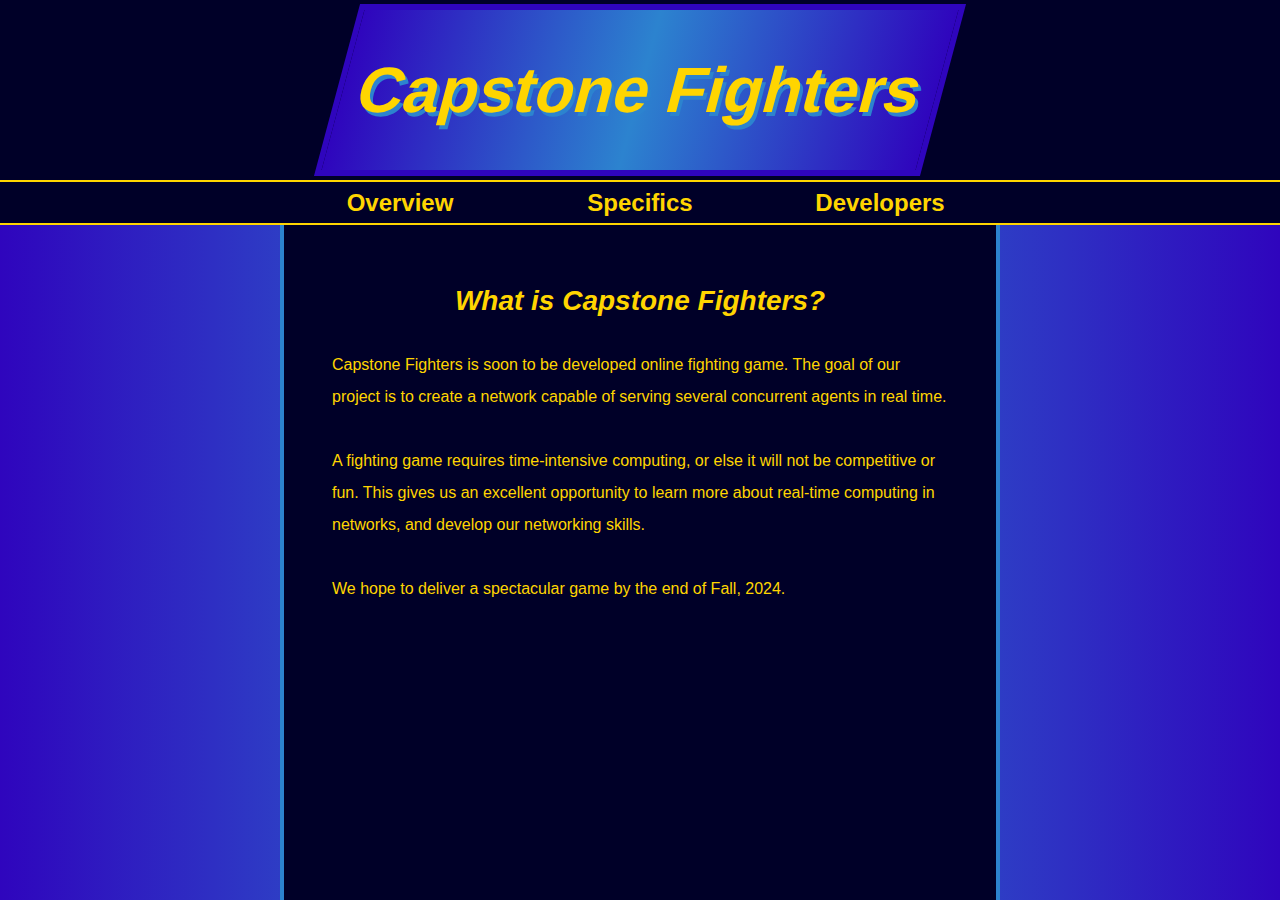
<file: index.html>
<!--
    Website coded by Matthew Watson. Bios written by Brandon Banh,
    Frank Cutrera, Trenton Salyer, and Tyler Mock respectively.
    The Stack was written by
    Created for Capstone 2 at the University of Kansas, Edwards Campus
    for Capstone 1, ITEC 490. 
    02/25/2024.
-->

<!DOCTYPE html lang="en">
<html>
    <head>
        <meta charset="utf-8">
        <title>Capstone Fighters</title>
        <link rel="stylesheet" href="styles.css">
    </head>
    <body> 
        <header>
            <h1>Capstone Fighters</h1>
        </header>
        <nav>
            <ul>
                <li>
                    <h2><a href="./index.html">Overview</a></h2>
                </li>
                <li>
                    <h2>Specifics</h2>
                    <ul>
                        <li><a href="./gameplay.html">Gameplay</a></li>
                        <li><a href="./stack.html">The Stack</a></li>
                        <li><a href="./road_map.html">Road Map</a></li>
                        <li><a href="./stretch_goals.html">Stretch Goals</a></li>
                    </ul>
                </li>
                <li>
                    <h2>Developers</h2>
                    <ul>
                        <li><a href="./brandon.html">Brandon Banh</a></li>
                        <li><a href="./frank.html">Frank Cutrera</a></li>
                        <li><a href="./trenton.html">Trenton Salyer</a></li>
                        <li><a href="./tyler.html">Tyler Mock</a></li>
                        <li><a href="./matthew.html">Matthew Watson</a></li>
                    </ul>
                </li>
            </ul>
        </nav>
        <main>
            <article>
                <h2>What is Capstone Fighters?</h2>
                <p>
                    Capstone Fighters is soon to be developed online fighting game.
                    The goal of our project is to create a network capable of 
                    serving several concurrent agents in real time.
                </p>
                <p>
                    A fighting game requires time-intensive computing, or else it 
                    will not be competitive or fun. This gives us an excellent 
                    opportunity to learn more about real-time computing in 
                    networks, and develop our networking skills.
                </p>
                <p>
                    We hope to deliver a spectacular game by the end of Fall, 2024.
                </p>
            </article>
        </main>
    </body>
</html>
</file>
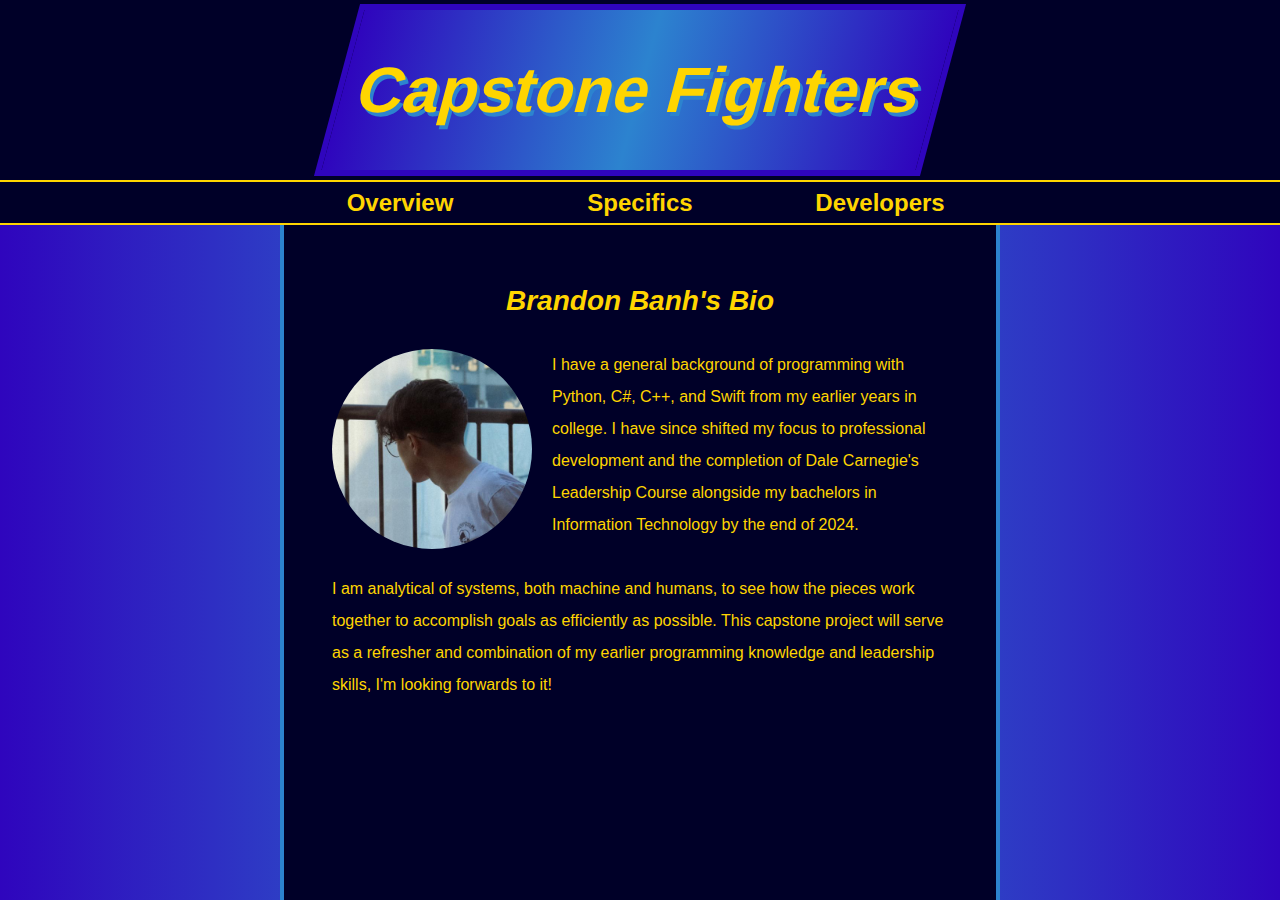
<file: brandon.html>
<!DOCTYPE html lang="en">
<html>
    <head>
        <meta charset="utf-8">
        <title>Brandon Banh</title>
        <link rel="stylesheet" href="styles.css">
    </head>
    <body> 
        <header>
            <h1>Capstone Fighters</h1>
        </header>
        <nav>
            <ul>
                <li>
                    <h2><a href="./index.html">Overview</a></h2>
                </li>
                <li>
                    <h2>Specifics</h2>
                    <ul>
                        <li><a href="./gameplay.html">Gameplay</a></li>
                        <li><a href="./stack.html">The Stack</a></li>
                        <li><a href="./road_map.html">Road Map</a></li>
                        <li><a href="./stretch_goals.html">Stretch Goals</a></li>
                    </ul>
                </li>
                <li>
                    <h2>Developers</h2>
                    <ul>
                        <li><a href="./brandon.html">Brandon Banh</a></li>
                        <li><a href="./frank.html">Frank Cutrera</a></li>
                        <li><a href="./trenton.html">Trenton Salyer</a></li>
                        <li><a href="./tyler.html">Tyler Mock</a></li>
                        <li><a href="./matthew.html">Matthew Watson</a></li>
                    </ul>
                </li>
            </ul>
        </nav>
        <main>
            <article>
                <h2>Brandon Banh's Bio</h2>
                <img src="./images/brandon.png" alt="A professional picture 
                    of Brandon Bahn.">
                <p>
                    I have a general background of programming with Python, 
                    C#, C++, and Swift from my earlier years in college. 
                    I have since shifted my focus to professional development 
                    and the completion of Dale Carnegie's Leadership Course 
                    alongside my bachelors in Information Technology by the 
                    end of 2024.
                </p>
                <p>
                    I am analytical of systems, both machine and humans, 
                    to see how the pieces work together to accomplish goals 
                    as efficiently as possible. This capstone project will 
                    serve as a refresher and combination of my earlier 
                    programming knowledge and leadership skills, I'm looking 
                    forwards to it!
                </p>
            </article>
        </main>
    </body>
</html>
</file>
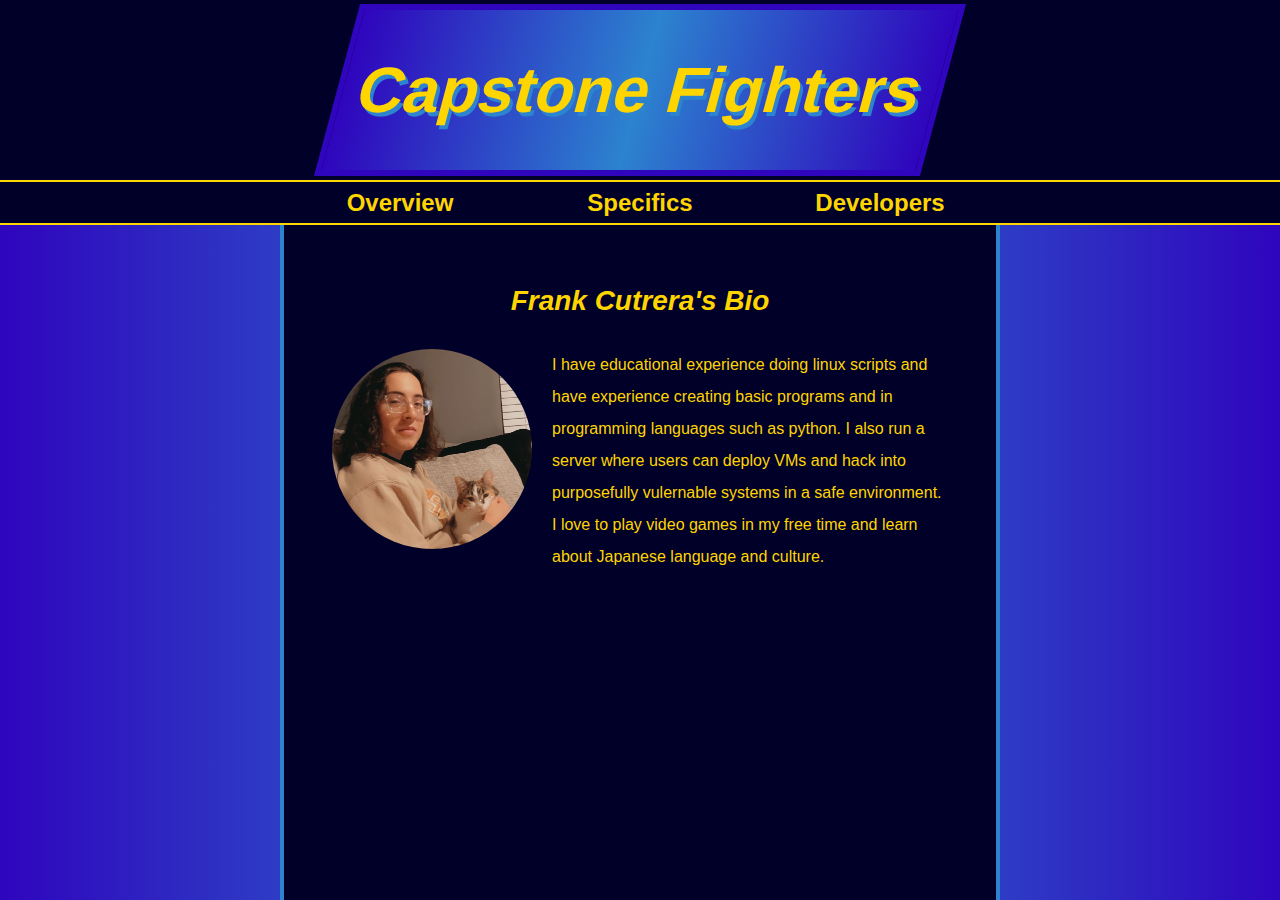
<file: frank.html>
<!DOCTYPE html lang="en">
<html>
    <head>
        <meta charset="utf-8">
        <title>Frank Cutrera</title>
        <link rel="stylesheet" href="styles.css">
    </head>
    <body> 
        <header>
            <h1>Capstone Fighters</h1>
        </header>
        <nav>
            <ul>
                <li>
                    <h2><a href="./index.html">Overview</a></h2>
                </li>
                <li>
                    <h2>Specifics</h2>
                    <ul>
                        <li><a href="./gameplay.html">Gameplay</a></li>
                        <li><a href="./stack.html">The Stack</a></li>
                        <li><a href="./road_map.html">Road Map</a></li>
                        <li><a href="./stretch_goals.html">Stretch Goals</a></li>
                    </ul>
                </li>
                <li>
                    <h2>Developers</h2>
                    <ul>
                        <li><a href="./brandon.html">Brandon Banh</a></li>
                        <li><a href="./frank.html">Frank Cutrera</a></li>
                        <li><a href="./trenton.html">Trenton Salyer</a></li>
                        <li><a href="./tyler.html">Tyler Mock</a></li>
                        <li><a href="./matthew.html">Matthew Watson</a></li>
                    </ul>
                </li>
            </ul>
        </nav>
        <main>
            <article>
                <h2>Frank Cutrera's Bio</h2>
                <img src="./images/frank.png" alt="A picture of Frank 
                    Cultrera and his cat.">
                <p>
                    I have educational experience doing linux scripts and have 
                    experience creating basic programs and in programming 
                    languages such as python. I also run a server where users 
                    can deploy VMs and hack into purposefully vulernable 
                    systems in a safe environment. I love to play video games 
                    in my free time and learn about Japanese language and culture.
                </p>
            </article>
        </main>
    </body>
</html>
</file>
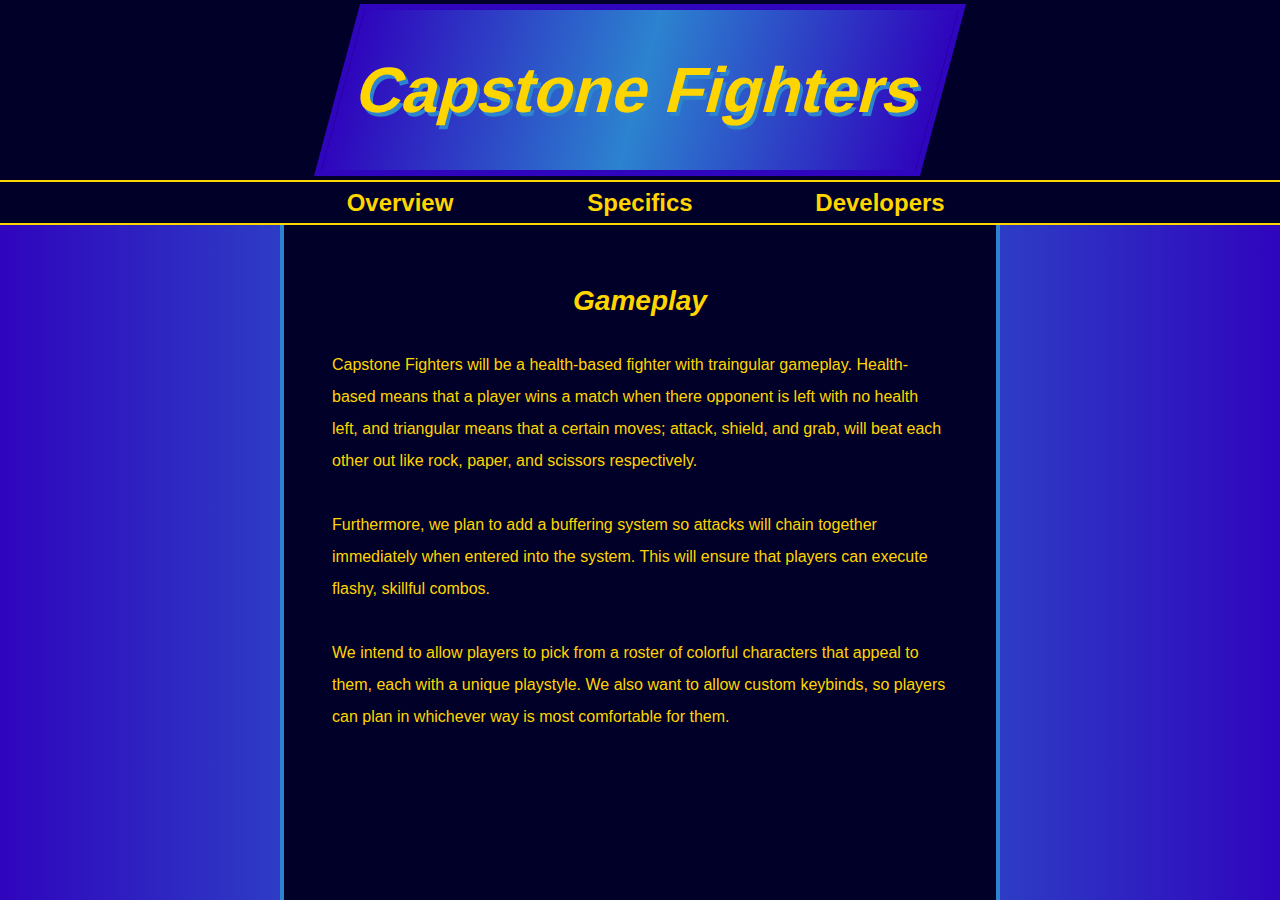
<file: gameplay.html>
<!DOCTYPE html lang="en">
<html>
    <head>
        <meta charset="utf-8">
        <title>Gameplay</title>
        <link rel="stylesheet" href="styles.css">
    </head>
    <body> 
        <header>
            <h1>Capstone Fighters</h1>
        </header>
        <nav>
            <ul>
                <li>
                    <h2><a href="./index.html">Overview</a></h2>
                </li>
                <li>
                    <h2>Specifics</h2>
                    <ul>
                        <li><a href="./gameplay.html">Gameplay</a></li>
                        <li><a href="./stack.html">The Stack</a></li>
                        <li><a href="./road_map.html">Road Map</a></li>
                        <li><a href="./stretch_goals.html">Stretch Goals</a></li>
                    </ul>
                </li>
                <li>
                    <h2>Developers</h2>
                    <ul>
                        <li><a href="./brandon.html">Brandon Banh</a></li>
                        <li><a href="./frank.html">Frank Cutrera</a></li>
                        <li><a href="./trenton.html">Trenton Salyer</a></li>
                        <li><a href="./tyler.html">Tyler Mock</a></li>
                        <li><a href="./matthew.html">Matthew Watson</a></li>
                    </ul>
                </li>
            </ul>
        </nav>
        <main>
            <article>
                <h2>Gameplay</h2>
                <p>
                    Capstone Fighters will be a health-based fighter with 
                    traingular gameplay. Health-based means that a player 
                    wins a match when there opponent is left with no health 
                    left, and triangular means that a certain moves; 
                    attack, shield, and grab, will beat each other out 
                    like rock, paper, and scissors respectively. 
                </p>
                <p>
                    Furthermore, we plan to add a buffering system so 
                    attacks will chain together immediately when entered
                    into the system. This will ensure that players can
                    execute flashy, skillful combos.
                </p>
                <p>
                    We intend to allow players to pick from a roster of
                    colorful characters that appeal to them, each with a
                    unique playstyle. We also want to allow custom 
                    keybinds, so players can plan in whichever way is 
                    most comfortable for them.
                </p>
            </article>
        </main>
    </body>
</html>
</file>
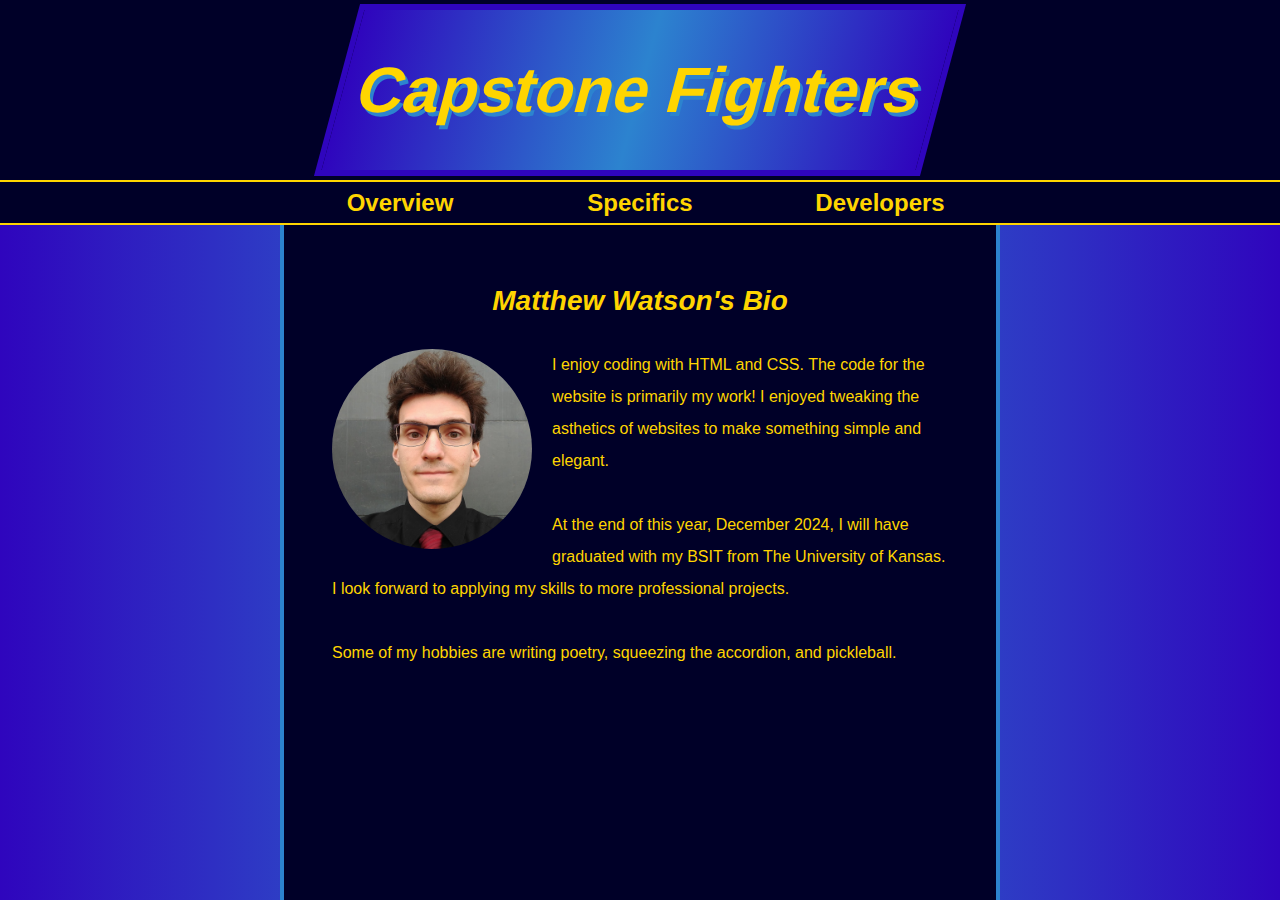
<file: matthew.html>
<!DOCTYPE html lang="en">
<html>
    <head>
        <meta charset="utf-8">
        <title>Matthew Watson</title>
        <link rel="stylesheet" href="styles.css">
    </head>
    <body> 
        <header>
            <h1>Capstone Fighters</h1>
        </header>
        <nav>
            <ul>
                <li>
                    <h2><a href="./index.html">Overview</a></h2>
                </li>
                <li>
                    <h2>Specifics</h2>
                    <ul>
                        <li><a href="./gameplay.html">Gameplay</a></li>
                        <li><a href="./stack.html">The Stack</a></li>
                        <li><a href="./road_map.html">Road Map</a></li>
                        <li><a href="./stretch_goals.html">Stretch Goals</a></li>
                    </ul>
                </li>
                <li>
                    <h2>Developers</h2>
                    <ul>
                        <li><a href="./brandon.html">Brandon Banh</a></li>
                        <li><a href="./frank.html">Frank Cutrera</a></li>
                        <li><a href="./trenton.html">Trenton Salyer</a></li>
                        <li><a href="./tyler.html">Tyler Mock</a></li>
                        <li><a href="./matthew.html">Matthew Watson</a></li>
                    </ul>
                </li>
            </ul>
        </nav>
        <main>
            <article>
                <h2>Matthew Watson's Bio</h2>
                <img src="./images/matthew.png" alt="A professional picture
                    of Matthew Watson.">
                <p>
                    I enjoy coding with HTML and CSS. The code for the website is
                    primarily my work! I enjoyed tweaking the asthetics of
                    websites to make something simple and elegant.
                </p>
                <p>
                    At the end of this year, December 2024, I will have graduated
                    with my BSIT from The University of Kansas. I look forward to
                    applying my skills to more professional projects.
                </p>
                <p>
                    Some of my hobbies are writing poetry, squeezing the accordion,
                    and pickleball. 
                </p>
            </article>
        </main>
    </body>
</html>
</file>
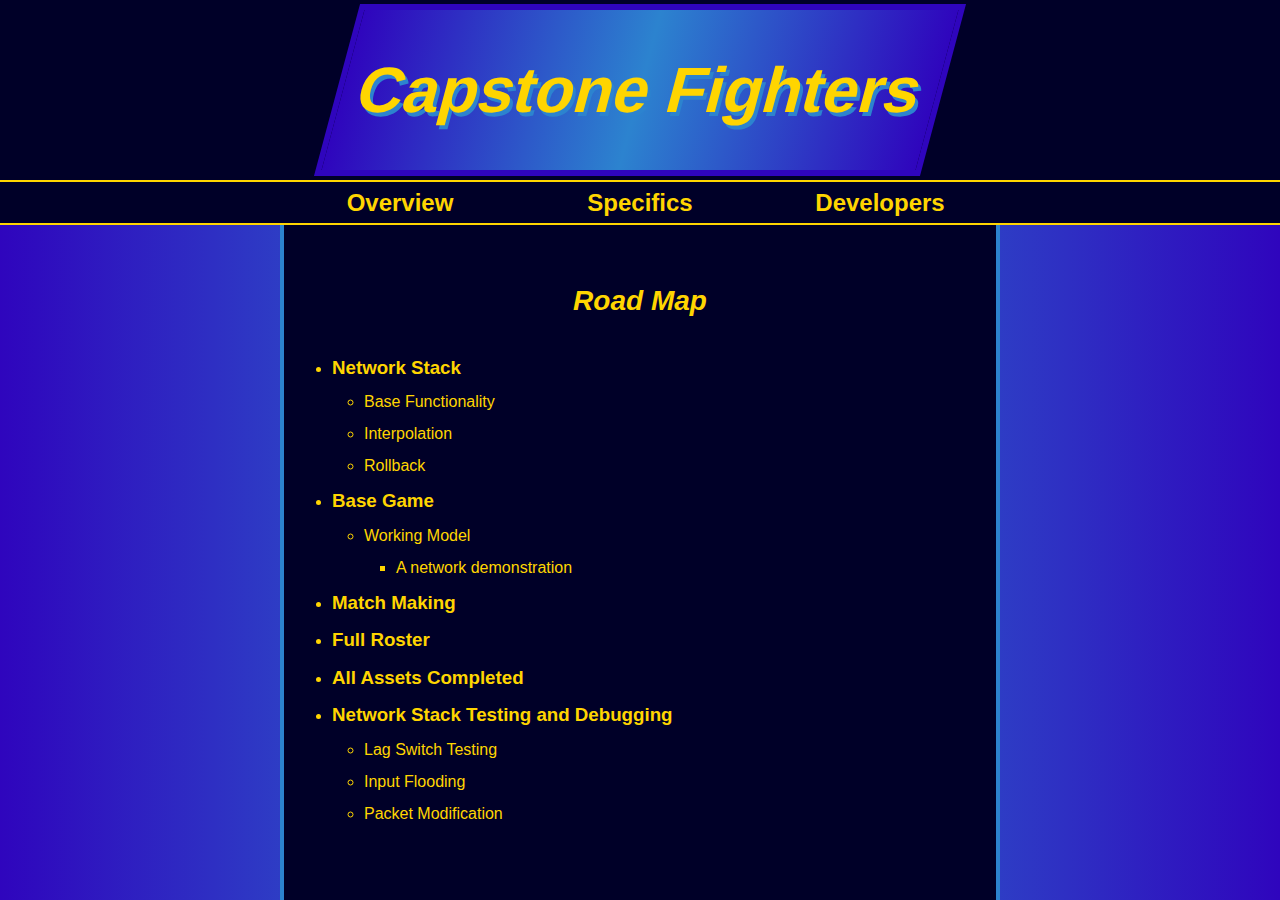
<file: road_map.html>
<!DOCTYPE html lang="en">
<html>
    <head>
        <meta charset="utf-8">
        <title>Road Map</title>
        <link rel="stylesheet" href="styles.css">
    </head>
    <body> 
        <header>
            <h1>Capstone Fighters</h1>
        </header>
        <nav>
            <ul>
                <li>
                    <h2><a href="./index.html">Overview</a></h2>
                </li>
                <li>
                    <h2>Specifics</h2>
                    <ul>
                        <li><a href="./gameplay.html">Gameplay</a></li>
                        <li><a href="./stack.html">The Stack</a></li>
                        <li><a href="./road_map.html">Road Map</a></li>
                        <li><a href="./stretch_goals.html">Stretch Goals</a></li>
                    </ul>
                </li>
                <li>
                    <h2>Developers</h2>
                    <ul>
                        <li><a href="./brandon.html">Brandon Banh</a></li>
                        <li><a href="./frank.html">Frank Cutrera</a></li>
                        <li><a href="./trenton.html">Trenton Salyer</a></li>
                        <li><a href="./tyler.html">Tyler Mock</a></li>
                        <li><a href="./matthew.html">Matthew Watson</a></li>
                    </ul>
                </li>
            </ul>
        </nav>
        <main>
            <article>
                <h2>Road Map</h2>
                <ul>
                    <li>
                        <h3>Network Stack</h3>
                        <ul>
                            <li>Base Functionality</li>
                            <li>Interpolation</li>
                            <li>Rollback</li>
                        </ul>
                    </li>
                    <li>
                        <h3>Base Game</h3>
                        <ul>
                            <li>Working Model</li>
                            <ul>
                                <li>A network demonstration</li>
                            </ul>
                        </ul>
                    </li>
                    <li>
                        <h3>Match Making</h3>
                    </li>
                    <li>
                        <h3>Full Roster</h3>
                    </li>
                    <li>
                        <h3>All Assets Completed</h3>
                    </li>
                    <li>
                        <h3>Network Stack Testing and Debugging</h3>
                        <ul>
                            <li>Lag Switch Testing</li>
                            <li>Input Flooding</li>
                            <li>Packet Modification</li>
                        </ul>
                    </li>
                </ul>
            </article>
        </main>
    </body>
</html>
</file>
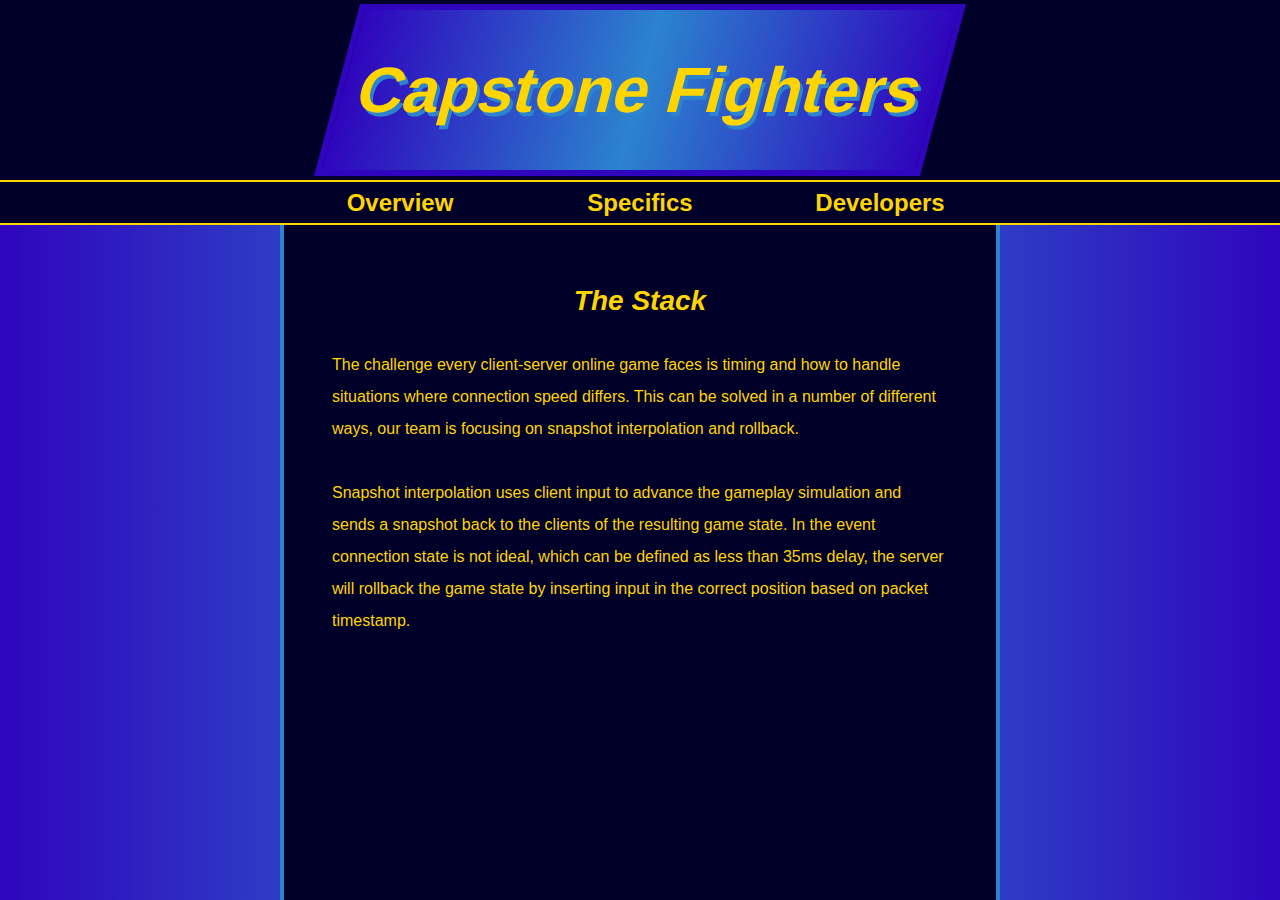
<file: stack.html>
<!DOCTYPE html lang="en">
<html>
    <head>
        <meta charset="utf-8">
        <title>The Stack</title>
        <link rel="stylesheet" href="styles.css">
    </head>
    <body> 
        <header>
            <h1>Capstone Fighters</h1>
        </header>
        <nav>
            <ul>
                <li>
                    <h2><a href="./index.html">Overview</a></h2>
                </li>
                <li>
                    <h2>Specifics</h2>
                    <ul>
                        <li><a href="./gameplay.html">Gameplay</a></li>
                        <li><a href="./stack.html">The Stack</a></li>
                        <li><a href="./road_map.html">Road Map</a></li>
                        <li><a href="./stretch_goals.html">Stretch Goals</a></li>
                    </ul>
                </li>
                <li>
                    <h2>Developers</h2>
                    <ul>
                        <li><a href="./brandon.html">Brandon Banh</a></li>
                        <li><a href="./frank.html">Frank Cutrera</a></li>
                        <li><a href="./trenton.html">Trenton Salyer</a></li>
                        <li><a href="./tyler.html">Tyler Mock</a></li>
                        <li><a href="./matthew.html">Matthew Watson</a></li>
                    </ul>
                </li>
            </ul>
        </nav>
        <main>
            <article>
                <h2>The Stack</h2>
                <p>
                    The challenge every client-server online game faces is 
                    timing and how to handle situations where connection speed 
                    differs. This can be solved in a number of different ways, 
                    our team is focusing on snapshot interpolation and rollback.
                </p>
                <p>
                    Snapshot interpolation uses client input to advance the 
                    gameplay simulation and sends a snapshot back to the clients 
                    of the resulting game state. In the event connection state 
                    is not ideal, which can be defined as less than 35ms delay, 
                    the server will rollback the game state by inserting input 
                    in the correct position based on packet timestamp.
                </p>
            </article>
        </main>
    </body>
</html>
</file>
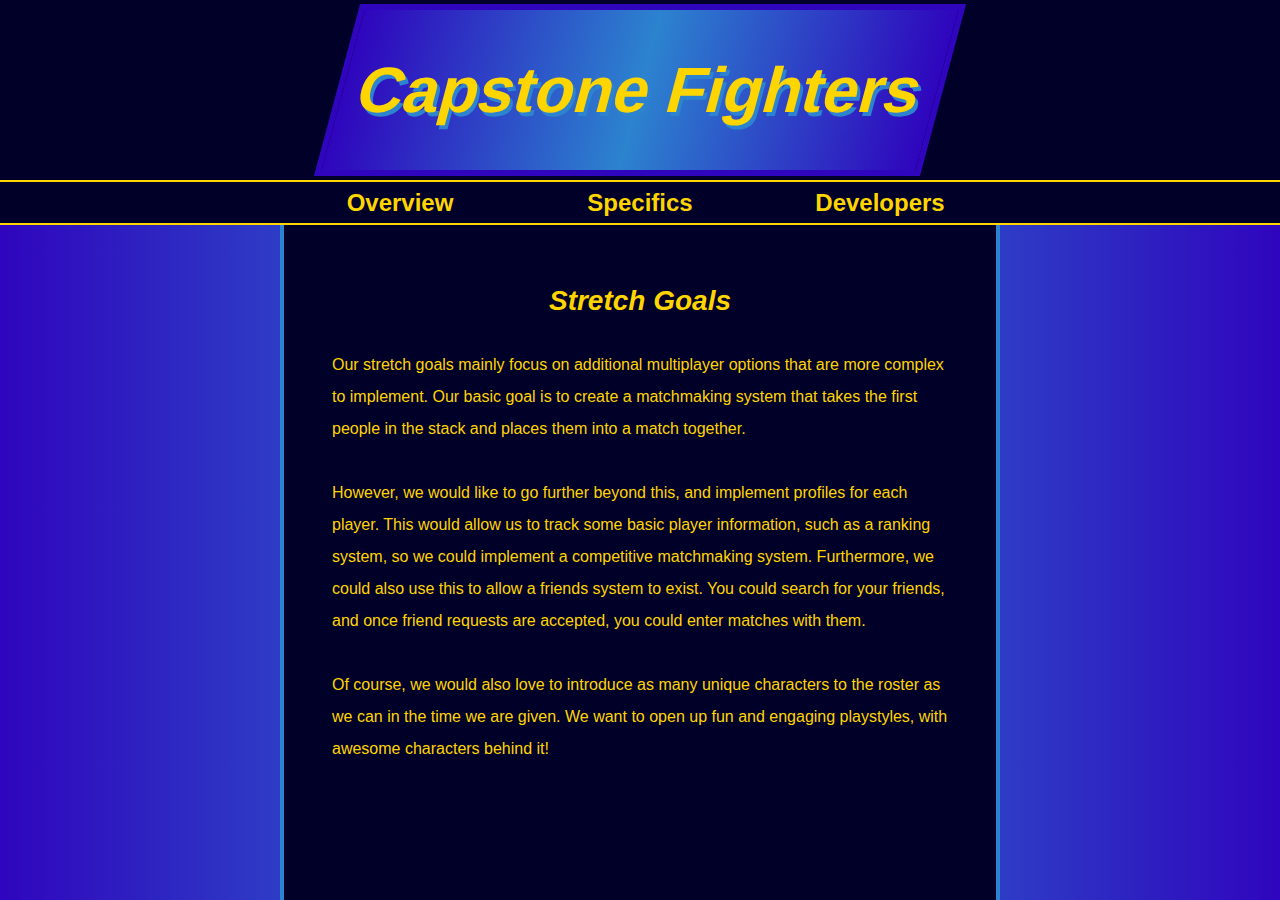
<file: stretch_goals.html>
<!DOCTYPE html lang="en">
<html>
    <head>
        <meta charset="utf-8">
        <title>Stretch Goals</title>
        <link rel="stylesheet" href="styles.css">
    </head>
    <body> 
        <header>
            <h1>Capstone Fighters</h1>
        </header>
        <nav>
            <ul>
                <li>
                    <h2><a href="./index.html">Overview</a></h2>
                </li>
                <li>
                    <h2>Specifics</h2>
                    <ul>
                        <li><a href="./gameplay.html">Gameplay</a></li>
                        <li><a href="./stack.html">The Stack</a></li>
                        <li><a href="./road_map.html">Road Map</a></li>
                        <li><a href="./stretch_goals.html">Stretch Goals</a></li>
                    </ul>
                </li>
                <li>
                    <h2>Developers</h2>
                    <ul>
                        <li><a href="./brandon.html">Brandon Banh</a></li>
                        <li><a href="./frank.html">Frank Cutrera</a></li>
                        <li><a href="./trenton.html">Trenton Salyer</a></li>
                        <li><a href="./tyler.html">Tyler Mock</a></li>
                        <li><a href="./matthew.html">Matthew Watson</a></li>
                    </ul>
                </li>
            </ul>
        </nav>
        <main>
            <article>
                <h2>Stretch Goals</h2>
                <p>
                    Our stretch goals mainly focus on additional multiplayer
                    options that are more complex to implement. Our basic
                    goal is to create a matchmaking system that takes
                    the first people in the stack and places them into a
                    match together.
                </p>
                <p>
                    However, we would like to go further beyond this, and
                    implement profiles for each player. This would allow us
                    to track some basic player information, such as a
                    ranking system, so we could implement a competitive
                    matchmaking system. Furthermore, we could also use this
                    to allow a friends system to exist. You could search for
                    your friends, and once friend requests are accepted, you
                    could enter matches with them.
                </p>
                <p>
                    Of course, we would also love to introduce as many
                    unique characters to the roster as we can in the time we
                    are given. We want to open up fun and engaging playstyles,
                    with awesome characters behind it!
                </p>
            </article>
        </main>
    </body>
</html>
</file>
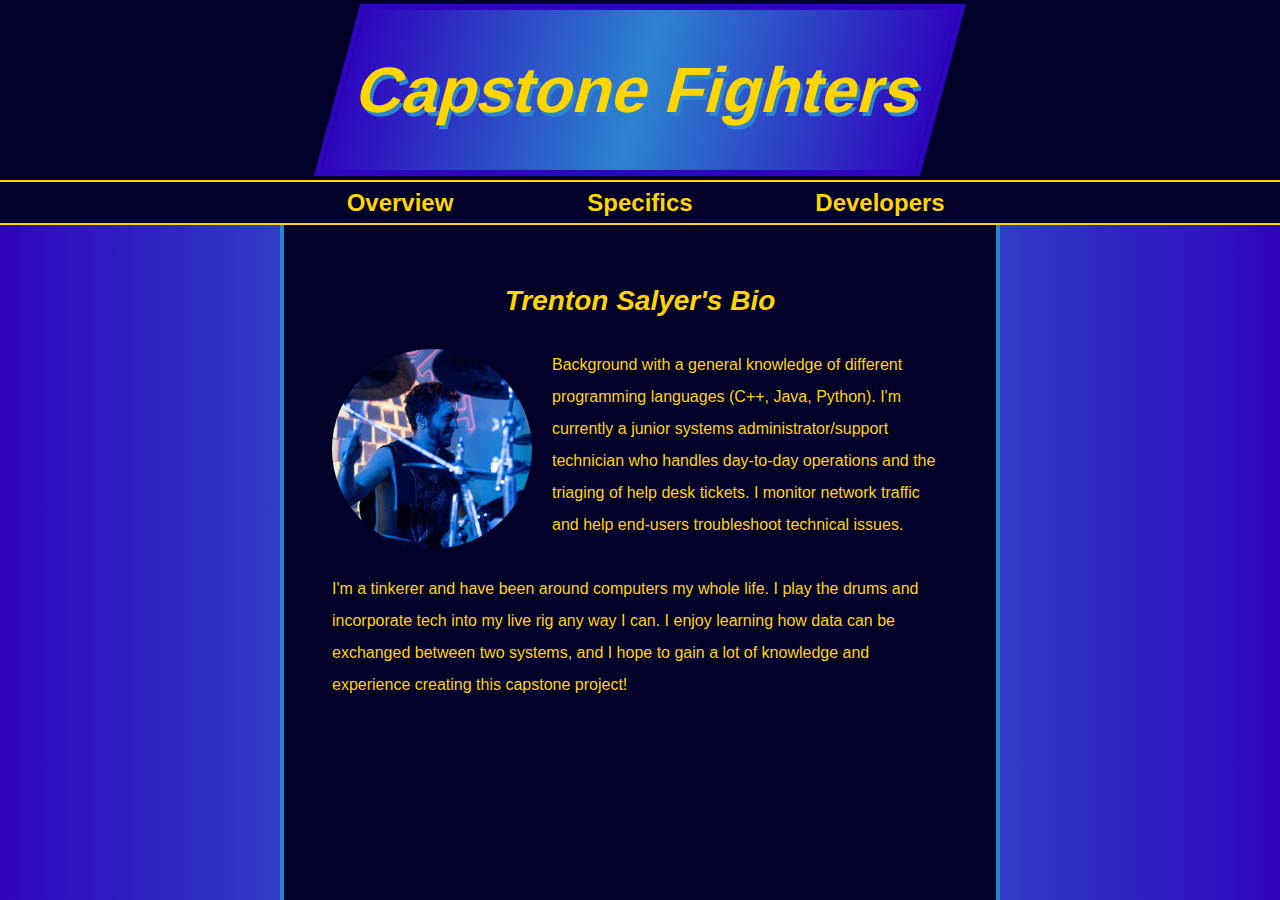
<file: trenton.html>
<!DOCTYPE html lang="en">
<html>
    <head>
        <meta charset="utf-8">
        <title>Trenton Salyer</title>
        <link rel="stylesheet" href="styles.css">
    </head>
    <body> 
        <header>
            <h1>Capstone Fighters</h1>
        </header>
        <nav>
            <ul>
                <li>
                    <h2><a href="./index.html">Overview</a></h2>
                </li>
                <li>
                    <h2>Specifics</h2>
                    <ul>
                        <li><a href="./gameplay.html">Gameplay</a></li>
                        <li><a href="./stack.html">The Stack</a></li>
                        <li><a href="./road_map.html">Road Map</a></li>
                        <li><a href="./stretch_goals.html">Stretch Goals</a></li>
                    </ul>
                </li>
                <li>
                    <h2>Developers</h2>
                    <ul>
                        <li><a href="./brandon.html">Brandon Banh</a></li>
                        <li><a href="./frank.html">Frank Cutrera</a></li>
                        <li><a href="./trenton.html">Trenton Salyer</a></li>
                        <li><a href="./tyler.html">Tyler Mock</a></li>
                        <li><a href="./matthew.html">Matthew Watson</a></li>
                    </ul>
                </li>
            </ul>
        </nav>
        <main>
            <article>
                <h2>Trenton Salyer's Bio</h2>
                <img src="./images/trenton.png" alt="A picture of Trenton playing a
                    drum set">
                <p>
                    Background with a general knowledge of different 
                    programming languages (C++, Java, Python). I&apos;m 
                    currently a junior systems administrator/support technician 
                    who handles day-to-day operations and the triaging of help 
                    desk tickets. I monitor network traffic and help end-users 
                    troubleshoot technical issues. 
                </p>
                <p>
                    I&apos;m a tinkerer and have been around computers my whole life. 
                    I play the drums and incorporate tech into my live rig any 
                    way I can. I enjoy learning how data can be exchanged 
                    between two systems, and I hope to gain a lot of knowledge 
                    and experience creating this capstone project!
                </p>
            </article>
        </main>
    </body>
</html>
</file>
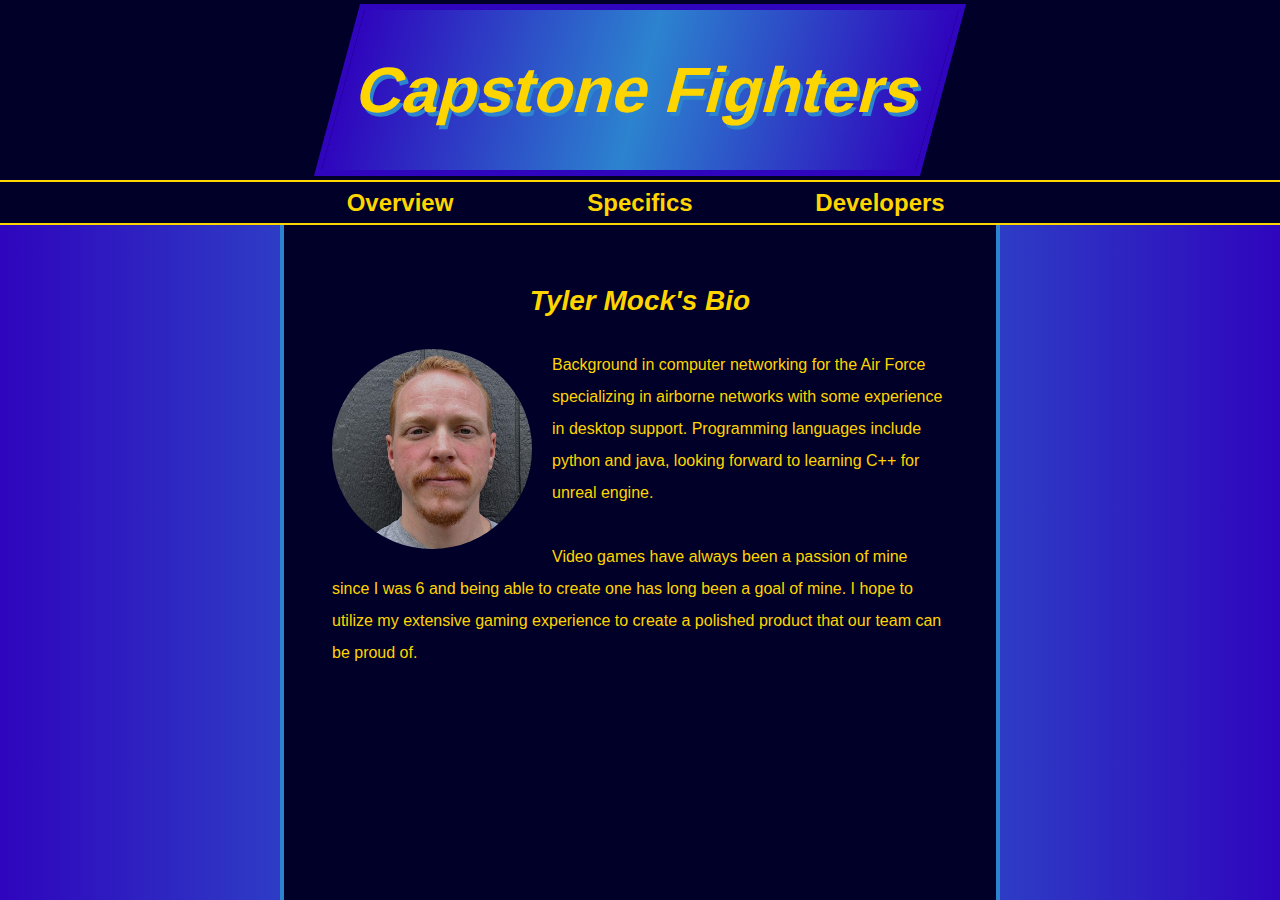
<file: tyler.html>
<!DOCTYPE html lang="en">
<html>
    <head>
        <meta charset="utf-8">
        <title>Tyler Mock</title>
        <link rel="stylesheet" href="styles.css">
    </head>
    <body> 
        <header>
            <h1>Capstone Fighters</h1>
        </header>
        <nav>
            <ul>
                <li>
                    <h2><a href="./index.html">Overview</a></h2>
                </li>
                <li>
                    <h2>Specifics</h2>
                    <ul>
                        <li><a href="./gameplay.html">Gameplay</a></li>
                        <li><a href="./stack.html">The Stack</a></li>
                        <li><a href="./road_map.html">Road Map</a></li>
                        <li><a href="./stretch_goals.html">Stretch Goals</a></li>
                    </ul>
                </li>
                <li>
                    <h2>Developers</h2>
                    <ul>
                        <li><a href="./brandon.html">Brandon Banh</a></li>
                        <li><a href="./frank.html">Frank Cutrera</a></li>
                        <li><a href="./trenton.html">Trenton Salyer</a></li>
                        <li><a href="./tyler.html">Tyler Mock</a></li>
                        <li><a href="./matthew.html">Matthew Watson</a></li>
                    </ul>
                </li>
            </ul>
        </nav>
        <main>
            <article>
                <h2>Tyler Mock's Bio</h2>
                <img src="./images/tyler.png" alt="A professional picture
                    of Tyler Mock.">
                <p>
                    Background in computer networking for the Air Force 
                    specializing in airborne networks with some experience 
                    in desktop support. Programming languages include 
                    python and java, looking forward to learning C++ for 
                    unreal engine.
                </p>
                <p>
                    Video games have always been a passion of mine since 
                    I was 6 and being able to create one has long been a 
                    goal of mine. I hope to utilize my extensive gaming 
                    experience to create a polished product that our team 
                    can be proud of.
                </p>
            </article>
        </main>
    </body>
</html>
</file>
<file: styles.css>
* {
    box-sizing: border-box;
    padding: 0;
    margin: 0;
}

h1, h2, h3, h4, h5, h6, p, li, a {
    font-family: sans-serif;
    color: #FFD500;
    text-decoration: none;
    line-height: 2em;
}

body {
    display: flex;
    flex-direction: column;
}

header {
    display: flex;
    justify-content: center;
    align-items: center;
    height: 20vh;
    width: auto;
    background-color: #000028;
    overflow: hidden;
}

header > h1 {
    font-size: 4em;
    text-align: center;
    color: #FFD500;
    text-shadow: 4px 4px #2C83CF;
    padding: 0.25em;
    border: 6px solid #2F05BD;
    background: linear-gradient(90deg, rgba(47,5,189,1) 0%, 
        rgba(44,131,207,1) 50%, 
        rgba(47,5,189,1) 100%);
    transform: skew(-15deg);
    cursor: default;
}

nav {
    height: 5vh;
    overflow: hidden;
}

nav > ul {
    height: 100%;
    display: flex;
    flex-direction: row;
    justify-content: center;
    border-top: 2px solid #FFD500;
    border-bottom: 2px solid #FFD500;
    background-color: #000028;
}

nav > ul > li {
    display: flex;
    justify-content: center;
    align-items: center;
    flex-direction: column;
    height: 100%;
    width: 15em;
    text-align: center;
    background-color: #000028;
}

nav > ul > li:hover {
    background-color: #2F05BD;
}

nav li {
    list-style-type: none;
}

nav > ul > li > ul {
    display: none;
}

nav > ul > li:hover > ul {
    width: 15em;
    top: calc(25vh - 7px);
    position: absolute;
    display: flex;
    flex-direction: column;
    justify-content: center;
    align-items: center;
    background-color: #000028;
    border: 2px solid #2F05BD;
}

nav > ul > li > ul > li {
    width: 100%;
    padding: 1em;
}

nav > ul > li > ul > li:hover {
    background-color: #2F05BD;
}

main {
    display: flex;
    justify-content: center;
    height: 75vh;
    display: flex;
    background: linear-gradient(90deg, rgba(47,5,189,1) 0%, 
        rgba(44,131,207,1) 50%, 
        rgba(47,5,189,1) 100%);
}

article {
    width: 45em;
    height: 100%;
    background-color: #000028;
    padding: 3em 3em 0 3em;
    border-left: 4px solid #2C83CF;
    border-right: 4px solid #2C83CF;
    overflow: auto;
}

article > h2 {
    font-size: 1.75em;
    font-style: italic;
    padding-bottom: 20px;
    text-align: center;
}

article ul ul li{
    margin-left: 2em;
}

article ul ul ul li {
    margin-left: 4em;
}

img {
    width: 200px;
    height: 200px;
    float: left;
    margin-right: 20px;
    border-radius: 50%;
}

p {
    padding-bottom: 2em;
}
</file>
